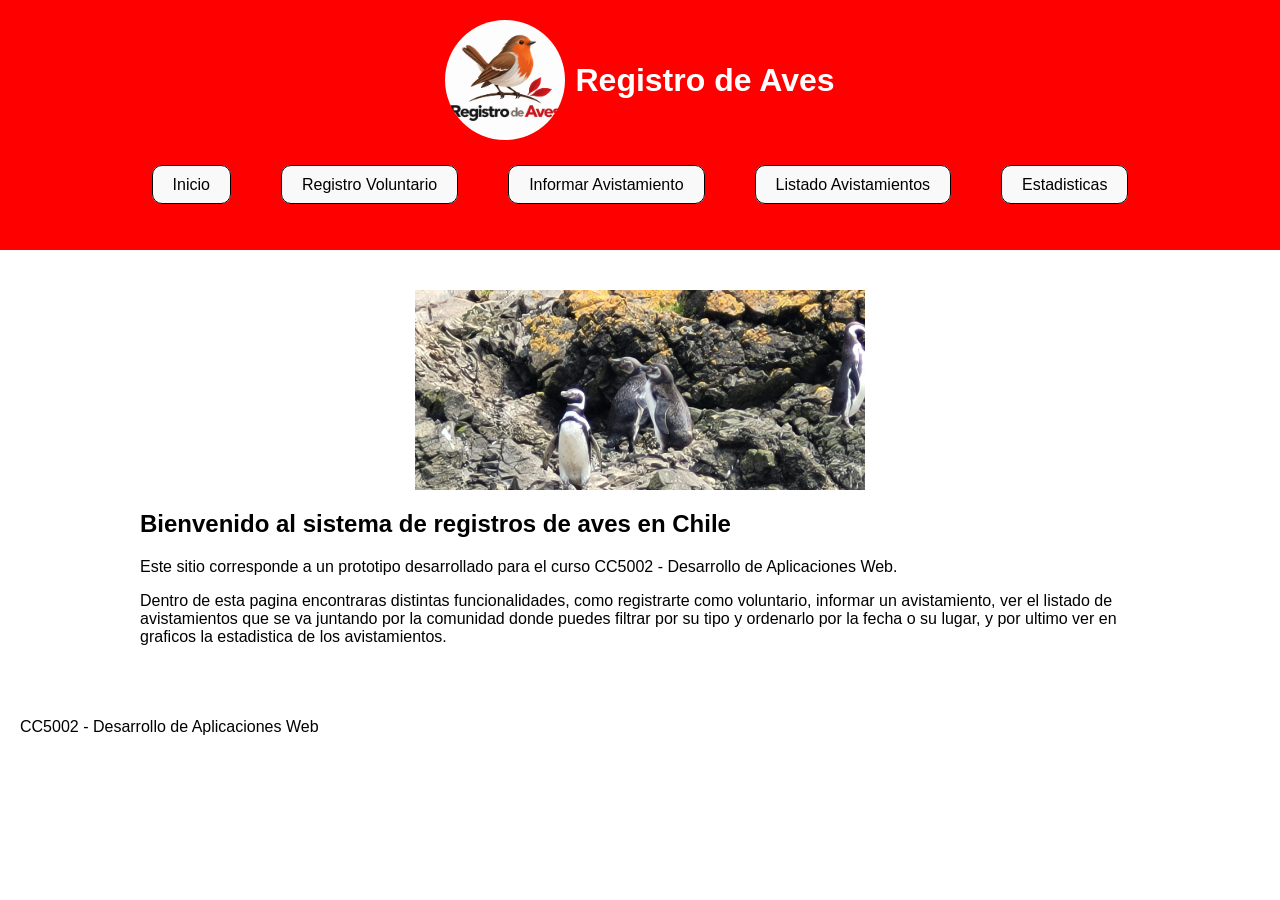
<file: index.html>
<!DOCTYPE html>
<html lang="es">
<head>
    <meta charset="UTF-8">
    <title>Tarea1</title>
    <link rel="stylesheet" href="css/estilos.css">
    <meta name="viewport" content="width=device-width, initial-scale=1.0">    
</head>    

<body>
    <header>
        <div class="logo">
            <img src="png/logo.png" alt="Logo de la página">
            <h1>Registro de Aves</h1>
        </div>
        <nav>
        <ul>
            <li><a href="index.html">Inicio</a></li>
            <li><a href="registro-voluntario.html">Registro Voluntario</a></li>
            <li><a href="informar-avistamiento.html">Informar Avistamiento</a></li>
            <li><a href="listado-avistamiento.html">Listado Avistamientos</a></li>
            <li><a href="graficos.html">Estadisticas</a></li>
        </ul>
    </nav>
    </header>
    <main>
        <div class="imgpin">
            <img src="png/pinguino.png" alt="Pinguino">
        </div>

        <section>
            <h2>Bienvenido al sistema de registros de aves en Chile</h2>
            <p>
                Este sitio corresponde a un prototipo desarrollado para el curso
                CC5002 - Desarrollo de Aplicaciones Web.
            </p>

            <p>
               Dentro de esta pagina encontraras distintas funcionalidades, como registrarte
               como voluntario, informar un avistamiento, ver el listado de avistamientos que
               se va juntando por la comunidad donde puedes filtrar por su tipo y ordenarlo por la fecha o su lugar,
               y por ultimo ver en graficos la estadistica de los avistamientos.
            </p>

        </section>
    </main>
    <footer>
        <p>CC5002 - Desarrollo de Aplicaciones Web</p>
    </footer>
</body>
</html>
</file>
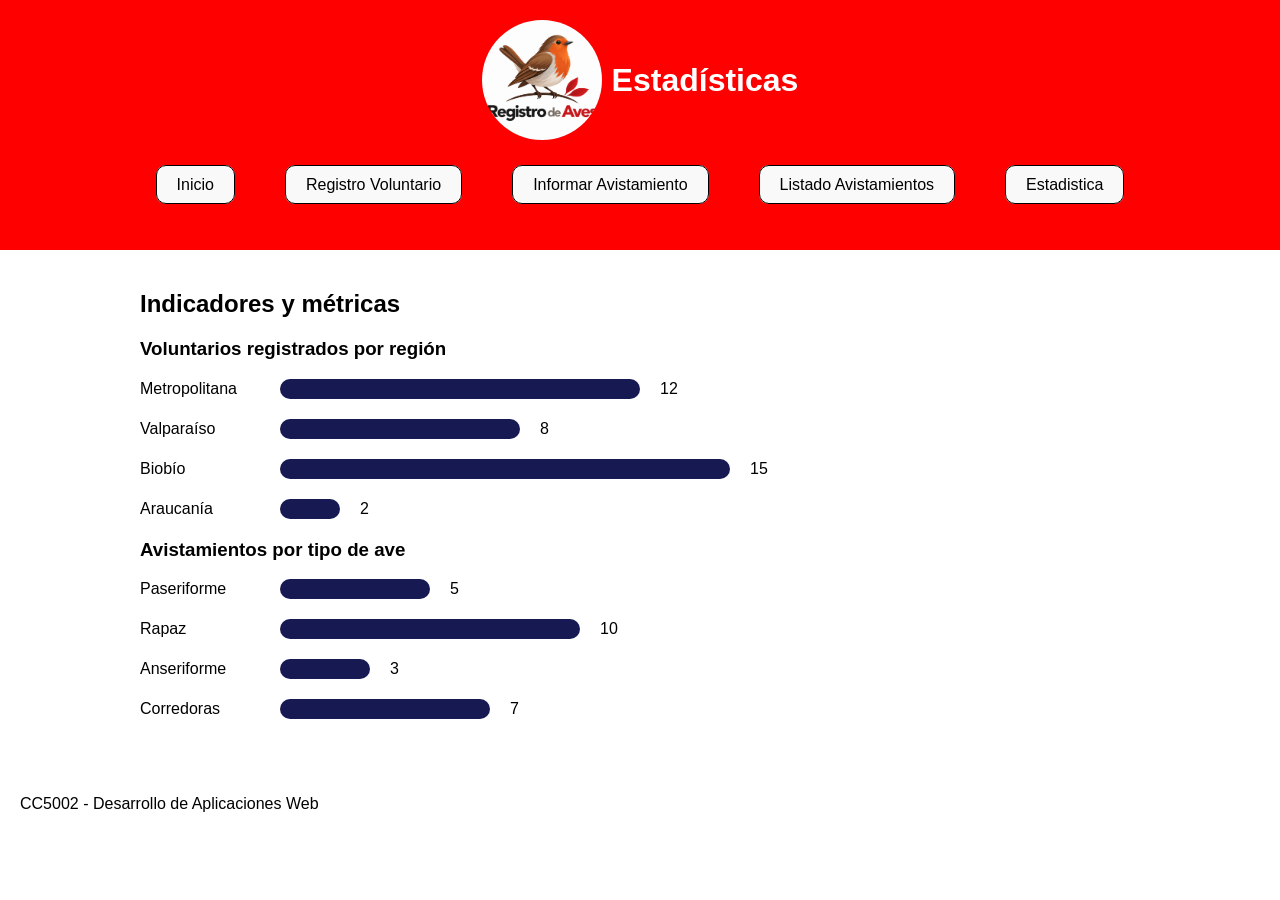
<file: graficos.html>
<!DOCTYPE html>
<html lang="es">
<head>
    <meta charset="UTF-8">
    <title>Estadísticas</title>
    <link rel="stylesheet" href="css/estilos.css">
    <meta name="viewport" content="width=device-width, initial-scale=1.0">
    <script src="js/grafi.js" defer></script>
</head>
<body>
    <header>
        <div class="logo">
            <img src="png/logo.png" alt="Logo de la página">
            <h1>Estadísticas</h1> 
        </div>
        
        <nav>
        <ul>
            <li><a href="index.html">Inicio</a></li>
            <li><a href="registro-voluntario.html">Registro Voluntario</a></li>
            <li><a href="informar-avistamiento.html">Informar Avistamiento</a></li>
            <li><a href="listado-avistamiento.html">Listado Avistamientos</a></li>
            <li><a href="graficos.html">Estadistica</a></li>
        </ul>
    </nav>
    </header>

    <main>
        <section>
            <h2>Indicadores y métricas</h2>
            <h3>Voluntarios registrados por región</h3>
            <div id="grafico1">
            </div>
            <h3>Avistamientos por tipo de ave</h3>
            <div id="grafico2">
            </div>
        </section>
    </main>
    <footer>
        <p>CC5002 - Desarrollo de Aplicaciones Web</p>
    </footer>
</body>
</html>
</file>
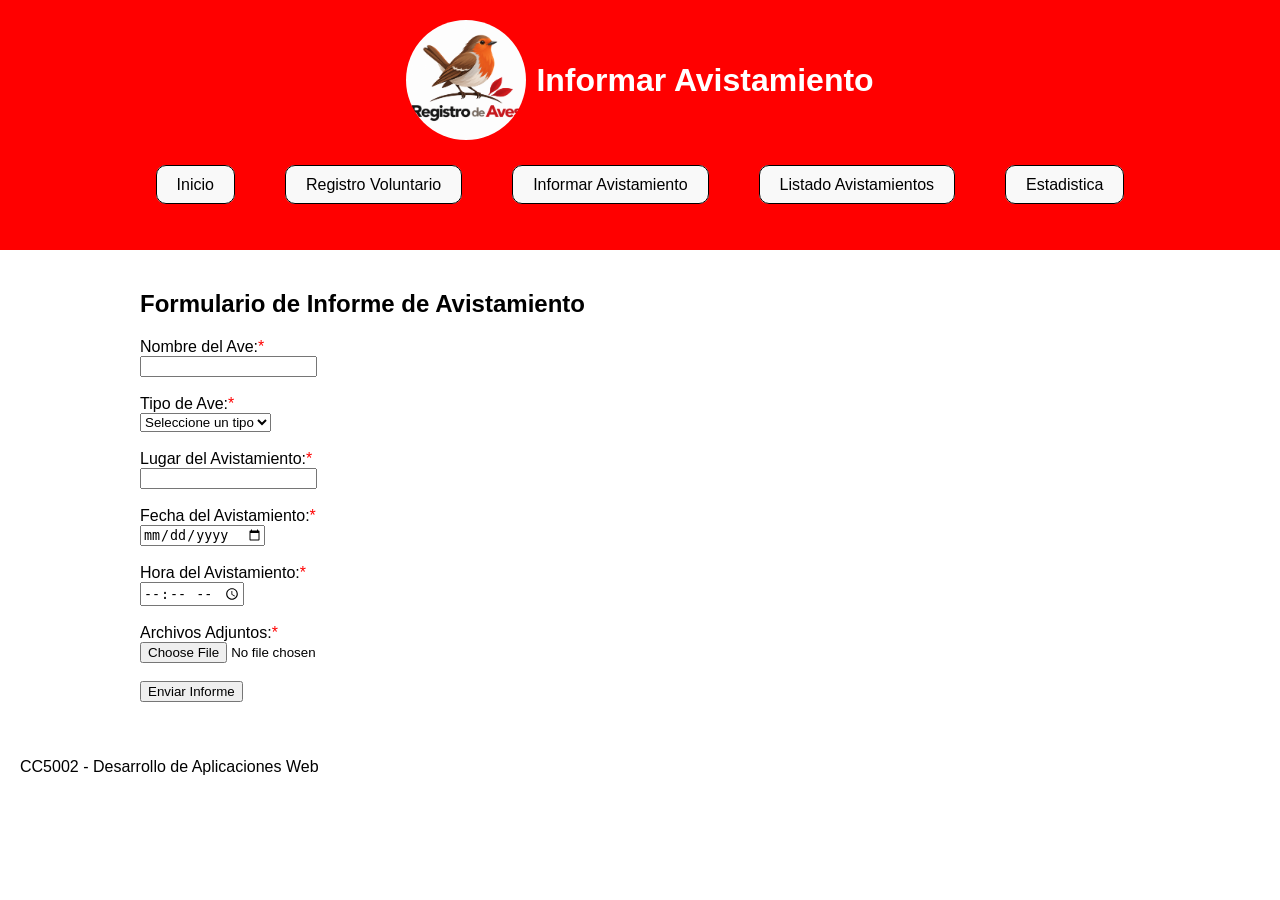
<file: informar-avistamiento.html>
<!DOCTYPE html>
<html lang="es">
<head>
    <meta charset="UTF-8">
    <title>Informar Avistamiento</title>
    <link rel="stylesheet" href="css/estilos.css">
    <meta name="viewport" content="width=device-width, initial-scale=1.0">
    <script src="js/infor-avist.js" defer></script>
</head>
<body>
    <header>
        <div class="logo">
            <img src="png/logo.png" alt="Logo de la página">
            <h1>Informar Avistamiento</h1>
        </div>
        <nav>
        <ul>
            <li><a href="index.html">Inicio</a></li>
            <li><a href="registro-voluntario.html">Registro Voluntario</a></li>
            <li><a href="informar-avistamiento.html">Informar Avistamiento</a></li>
            <li><a href="listado-avistamiento.html">Listado Avistamientos</a></li>
            <li><a href="graficos.html">Estadistica</a></li>
        </ul>
    </nav>
    </header>
    <main>
        <section>
            <h2>Formulario de Informe de Avistamiento</h2>
            <form id="formulario-informe">
                <div>
                    <label for="nombre">Nombre del Ave:<span class="obligatorio">*</span></label><br>
                    <input type="text" id="nombre">
                    <p id="error-nombre" class="error">
                        El nombre debe tener al menos 3 caracteres.
                    </p>
                </div>
                <br>
                <div>
                    <label for="select-tipo">Tipo de Ave:<span class="obligatorio">*</span></label><br>
                    <select id="select-tipo" name="tipo">
                        <option value="">Seleccione un tipo</option>
                        <option value="Paseriforme">Paseriforme</option>
                        <option value="Rapaz">Rapaz</option>
                        <option value="Anseriforme">Anseriforme</option>
                        <option value="Corredoras">Corredoras</option>
                    </select>
                    <p id="error-tipo" class="error">
                        El tipo de ave es obligatorio.
                    </p>
                </div>
                <br>
                <div>
                    <label for="lugar">Lugar del Avistamiento:<span class="obligatorio">*</span></label><br>
                    <input type="text" id="lugar">
                    <p id="error-lugar" class="error">
                        El lugar debe tener al menos 3 caracteres.
                    </p>
                </div>
                <br>
                <div>
                    <label for="fecha">Fecha del Avistamiento:<span class="obligatorio">*</span></label><br>
                    <input type="date" id="fecha">
                    <p id="error-fecha" class="error">
                        Ingrese una fecha de avistamiento valida.
                    </p>
                </div>
                <br>
                <div>
                    <label for="hora">Hora del Avistamiento:<span class="obligatorio">*</span></label><br>
                    <input type="time" id="hora">
                    <p id="error-hora" class="error">
                        La hora del avistamiento es obligatoria.
                    </p>
                </div>
                <br>
                <div>
                    <label for="archivo">Archivos Adjuntos:<span class="obligatorio">*</span></label><br>
                    <input type="file" id="archivo" name="archivos" accept="image/*,video/*">
                    <p id="error-archivo" class="error">
                        Debe adjuntar al menos una foto o video.
                    </p>
                </div>
                <br>
                <button type="submit">Enviar Informe</button>
            </form>
        </section>
    </main>
    <footer>
        <p>CC5002 - Desarrollo de Aplicaciones Web</p>
    </footer>
</body>        
</html>
</file>
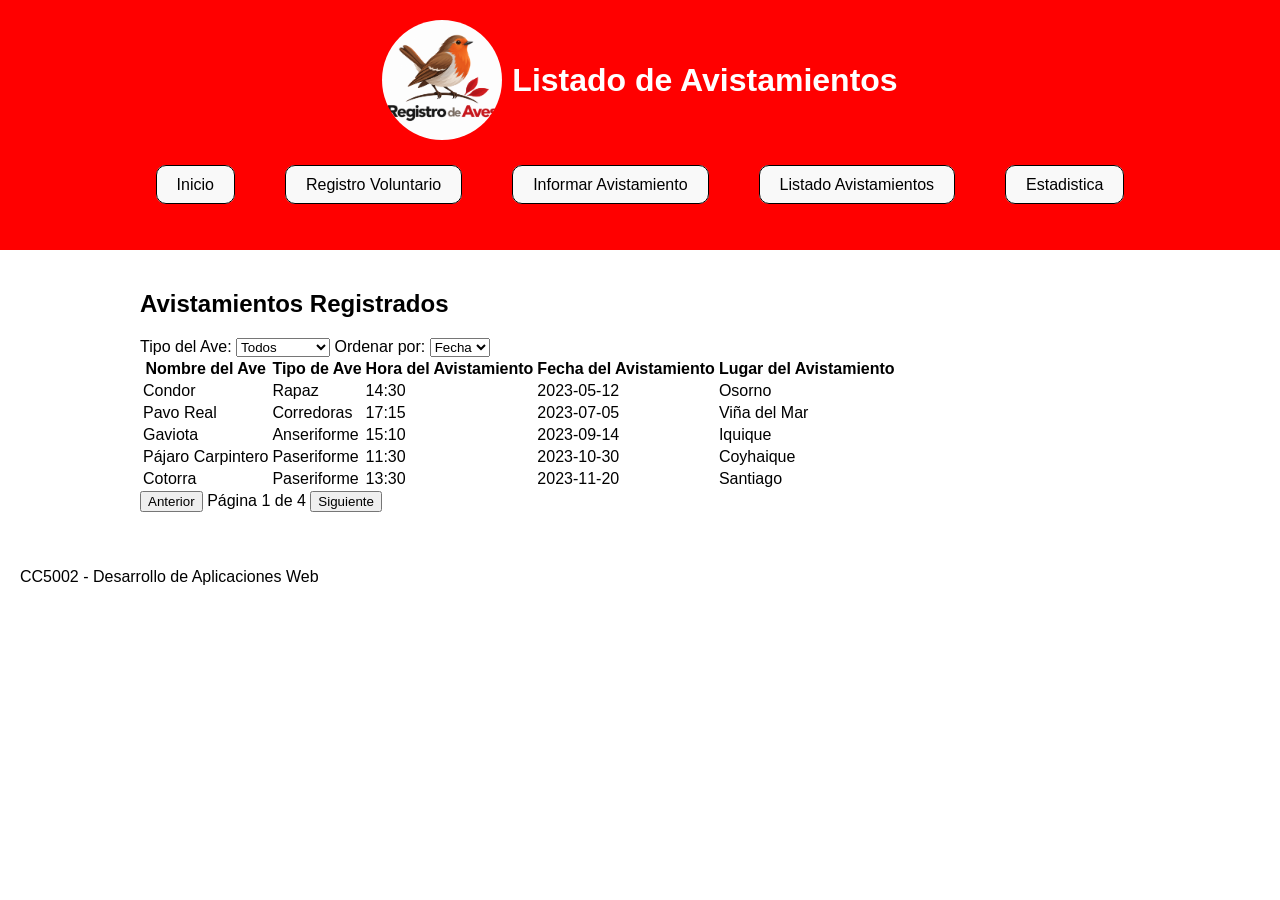
<file: listado-avistamiento.html>
<!DOCTYPE html>
<html lang="es">
<head>
    <meta charset="UTF-8">
    <title>Listado Avistamientos</title>
    <link rel="stylesheet" href="css/estilos.css">
    <meta name="viewport" content="width=device-width, initial-scale=1.0">
    <script src="js/lista.js" defer></script>
</head>
<body>
    <header>
        <div class="logo">
            <img src="png/logo.png" alt="Logo de la página">
            <h1>Listado de Avistamientos</h1>
        </div>
        
        <nav>
        <ul>
            <li><a href="index.html">Inicio</a></li>
            <li><a href="registro-voluntario.html">Registro Voluntario</a></li>
            <li><a href="informar-avistamiento.html">Informar Avistamiento</a></li>
            <li><a href="listado-avistamiento.html">Listado Avistamientos</a></li>
            <li><a href="graficos.html">Estadistica</a></li>
        </ul>
    </nav>
    </header>
    <main>
        <section>
            <h2>Avistamientos Registrados</h2>
            <label for="filtro">Tipo del Ave:</label>
            <select id="filtro">
                <option value="">Todos</option>
                <option value="Paseriforme">Paseriforme</option>
                <option value="Rapaz">Rapaz</option>
                <option value="Anseriforme">Anseriforme</option>
                <option value="Corredoras">Corredoras</option>
            </select>
            <label for="orden">Ordenar por:</label>
            <select id="orden">
                <option value="fecha">Fecha</option>
                <option value="lugar">Lugar</option>
            </select>
            <table>
                <thead>
                    <tr>
                        <th>Nombre del Ave</th>
                        <th>Tipo de Ave</th>
                        <th>Hora del Avistamiento</th>
                        <th>Fecha del Avistamiento</th>
                        <th>Lugar del Avistamiento</th>
                    </tr>
                </thead>
                <tbody id="cuerpo-tabla">
                </tbody>
            </table>
        </section>
        <nav>
            <button id="anterior">Anterior</button>
            <span id="pagina-actual">Página 1</span>
            <button id="siguiente">Siguiente</button>
        </nav>
    </main>
    <footer>
        <p>CC5002 - Desarrollo de Aplicaciones Web</p>
    </footer>
</body>
</html>
</file>
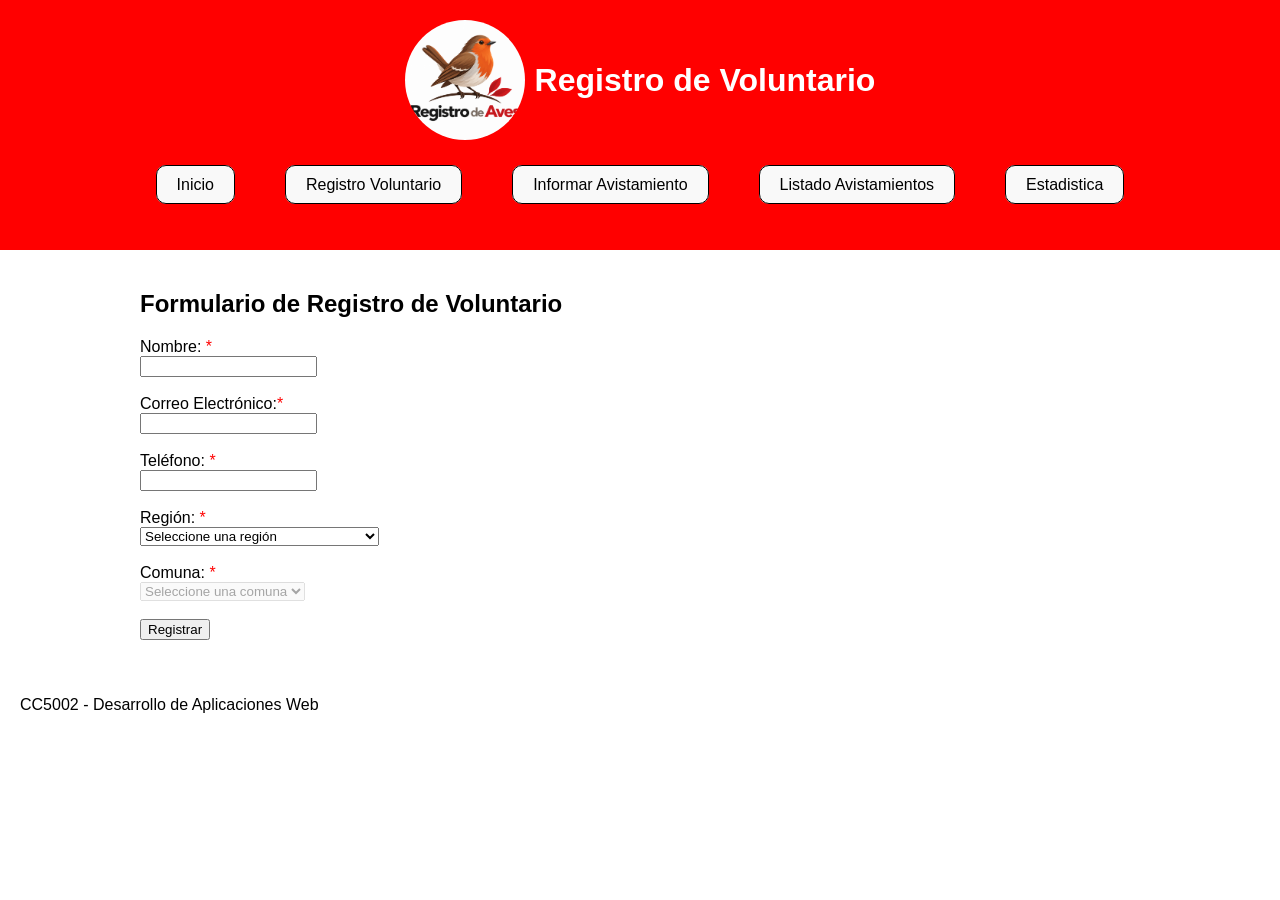
<file: registro-voluntario.html>
<!DOCTYPE html>
<html lang="es">
<head>
    <meta charset="UTF-8">
    <title>Registro Voluntario</title>
    <link rel="stylesheet" href="css/estilos.css">
    <meta name="viewport" content="width=device-width, initial-scale=1.0">
    <script src="js/regis-volun.js" defer></script>
</head>
<body>
    <header>
        <div class="logo">
            <img src="png/logo.png" alt="Logo de la página">
            <h1>Registro de Voluntario</h1>
        </div>
        
        <nav>
        <ul>
            <li><a href="index.html">Inicio</a></li>
            <li><a href="registro-voluntario.html">Registro Voluntario</a></li>
            <li><a href="informar-avistamiento.html">Informar Avistamiento</a></li>
            <li><a href="listado-avistamiento.html">Listado Avistamientos</a></li>
            <li><a href="graficos.html">Estadistica</a></li>
        </ul>
    </nav>
    </header>
    <main>
        <section>
            <h2>Formulario de Registro de Voluntario</h2>
            <form id="formulario-registro">
                <div>
                    <label for="nombre">Nombre: <span class="obligatorio">*</span></label><br>
                    <input type="text" id="nombre">
                    <p id="error-nombre" class="error">
                        El nombre debe tener al menos 3 caracteres.
                    </p>
                </div>
                <br>
                <div>
                    <label for="email">Correo Electrónico:<span class="obligatorio">*</span></label><br>
                    <input type="email" id="email">
                    <p id="error-email" class="error">
                        El correo electrónico no es válido.
                    </p>
                </div>
                <br>
                <div>
                    <label for="telefono">Teléfono: <span class="obligatorio">*</span></label><br>
                    <input type="tel" id="telefono">
                    <p id="error-telefono" class="error">
                        El teléfono debe tener 9 dígitos.
                    </p>
                </div>
                <br> 
                <div>
                    <label for="select-reg">Región: <span class="obligatorio">*</span></label><br>
                    <select id="select-reg" name="region">
                        <option value="">Seleccione una región</option>
                    </select>
                    <p id="error-region" class="error">
                        Debe seleccionar una región.
                    </p>
                </div>
                <br>    
                <div>
                    <label for="select-com">Comuna: <span class="obligatorio">*</span></label><br>
                    <select id="select-com" name="comuna" disabled>
                        <option value="">Seleccione una comuna</option>
                    </select>
                    <p id="error-comuna" class="error">
                        Debe seleccionar una comuna.
                    </p>
                </div>
                <br>
                <button type="submit">Registrar</button>
            </form>
        </section>
    </main>
    <footer>
        <p>CC5002 - Desarrollo de Aplicaciones Web</p>
    </footer>
    
</body>        

</html>
</file>
<file: css/estilos.css>
body {
    font-family: Arial, sans-serif;
    margin: 0;
}

header {
    background-color: #ff0000;
    text-align: center;
    color: #fff;
    padding: 20px;
}

.logo {
    display: flex;
    align-items: center;
    justify-content: center;
    gap: 10px;
}

.logo img {
    width: 120px;
    height: auto;
    border-radius: 100px;
}

.imgpin {
    display: flex;
    justify-content: center;
    margin: 20px;
}

.imgpin img {
    width: 450px;
    height: 200px;
}


nav a:hover {
    color: #e9e0e0;
}
nav a {
    text-decoration: none;
    color: #000000;
    background-color: #f9f9f9;
    border: 1px solid #000000;
    padding: 10px 20px;
    border-radius: 10px;
}
nav ul {
    background-color: #ff0000;
    list-style: none;
    text-align: center;
    padding: 20px;
    display: flex;
    justify-content: center;
    gap: 50px;
}

main {
    max-width: 1000px;
    margin: auto;
    padding: 20px;
}

.obligatorio {
    color: red;
}

footer {
    padding: 20px;
}
.error {
    display: none;
    color: red;
    font-size: 14px;
    margin-top: 5px;
    margin-bottom: 0;
}

.error.visible {
    display: block;
}

.fila {
    display: flex;
    align-items: center;
    gap: 20px;
    margin-bottom: 20px;
}

.fila div:first-child {
    width: 120px;
}

.barra {
    height: 20px;
    background-color: #161952;
    border-radius: 10px;
}
</file>
